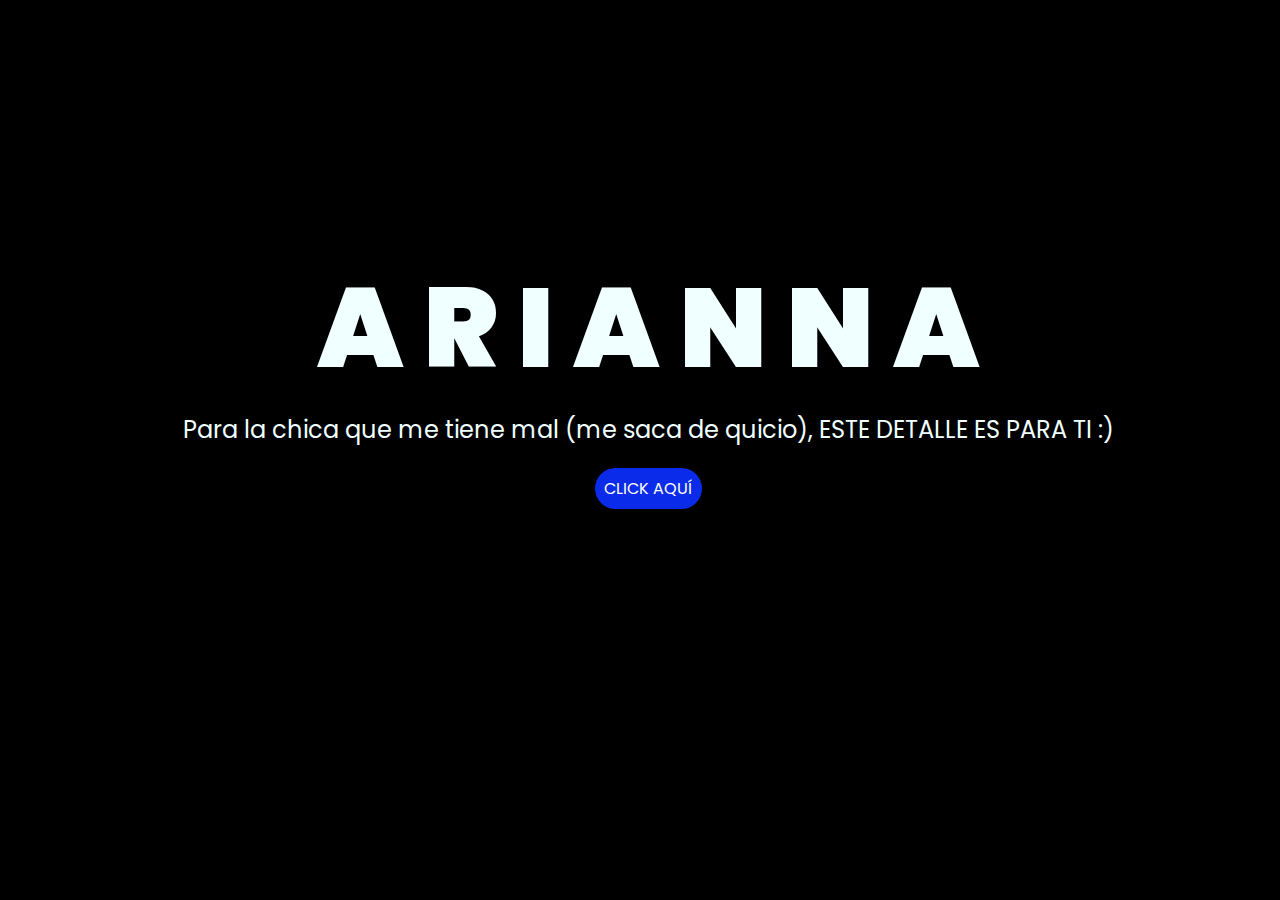
<file: index.html>
<!DOCTYPE html>
<html lang="es">

<head>
    <meta charset="UTF-8">
    <meta http-equiv="X-UA-Compatible" content="IE=edge">
    <meta name="viewport" content="width=device-width, initial-scale=1.0">
    <link rel="stylesheet" href="css/style.css">
    <link rel="icon" href="img/flowers.png" type="image/x-icon">
    <title>Florecitas</title>
</head>

<body>
    <div class="greetings">
        <span>A</span>
        <span>R</span>
        <span>I</span>
        <span>A</span>
        <span>N</span>
        <span>N</span>
        <span>A</span>
    </div>
    <div class="description">
        <span>Para la chica que me tiene mal (me saca de quicio), ESTE DETALLE ES PARA TI :)</span>
    </div>
    <div class="button">
        <button class="botones">
            <a href="flower.html" style="color: #fff;">CLICK AQUÍ</a>
        </button>
    </div>
</body>
</html>
</file>
<file: css/style.css>
@import url('https://fonts.googleapis.com/css2?family=Poppins:ital,wght@0,500;1,900&display=swap');
*{
    font-family: 'Poppins',cursive;
}
body{
    color: azure;
    width: 100%;
    height: 82vh;
    display: flex;
    flex-direction: column;
    align-items: center;
    justify-content: center;
    background-color: black;
    /* padding-top: -30; */
}

.botones{
    padding: 9px;
    border-radius: 80px;
    background-color: transparent;
    border: none;
}

.botones a{
    background-color: #0a2be9;
    padding: 9px;
    border-radius: 80px;
    -webkit-border-radius: 80px;
    -moz-border-radius: 80px;
    -ms-border-radius: 80px;
    -o-border-radius: 80px;

}

.botones a:focus{
    background-color: rgb(50, 194, 194);
}

.greetings{
    font-size: 7rem;
    font-weight: 900;
}
.greetings > span{
    animation: glow 2.5s ease-in-out infinite;
}
@keyframes glow{
    0%, 100%{
        color: #fff;
        text-shadow: 0 0 12px #bc4ce7, 0 0 50px #bc4ce7, 0 0 100px #bc4ce7;
    }
    10%, 90%{
        color: #111;
        text-shadow: none;
    }
}
.greetings > span:nth-child(2){
    animation-delay: .2s ;
}
.greetings > span:nth-child(3){
    animation-delay: .4s ;
}
.greetings > span:nth-child(4){
    animation-delay: .6s;
}
.greetings > span:nth-child(5){
    animation-delay: .8s;
}
.greetings > span:nth-child(6){
    animation-delay: 1s;
}

.description{
    font-size: 1.5rem;
    margin-bottom: 20px;
}

.button a{
    text-decoration: none;
    font-size: 1rem;
    color: #111;
}

@media screen and (max-width:574px){
    .greetings{
        display: block;
        font-size: 4rem;
        font-weight: 800;
        text-align: center;
    }
    .description{
        font-size: 2rem;
    }
    
    .button a{
        font-size: 1rem;
    }
}
</file>
